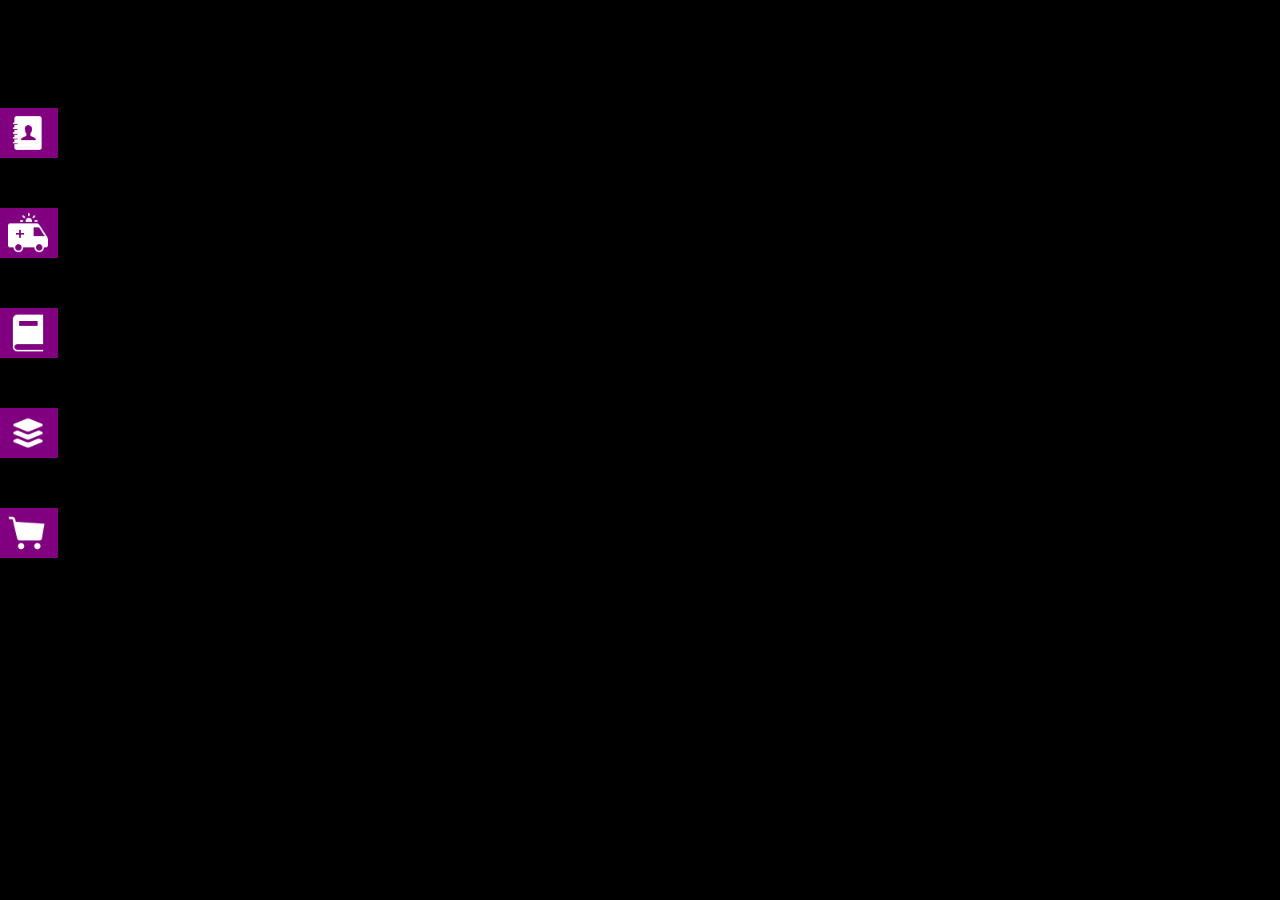
<file: indexes/extra/case-01.html>
<!DOCTYPE html>
<html lang="en">
<head>
    <meta charset="UTF-8">
    <title>case 1</title>
    <style>
        body{
            height: 100%;
            width: 100%;
            position: relative;
            overflow: hidden;
            background-color: black;
        }
        /*card1*/
        .card1{
            width: 250px;
            height: 50px;
            background: purple;
            left: -200px;
            top: 100px;
            position: absolute;
            box-shadow: 0 5px 5px black;
            transition: left 2s, top 2s, object-position 2s, z-index 2s;

        }
        .card1:hover{
            left: -15px;
            top: 100px;
            object-position: 80% 0;
            z-index: 2;
            transition-duration: 2s;
            transition-timing-function: linear;
        }
        .card1>h1{
            position: absolute;
            left: 30px;
            top: -8px;
            color: white;
        }
        .card1>img{
            position: absolute;
            right: 10px;
            height: 40px;
            width: 40px;
            top: 5px;
        }
        /*card2*/
        .card2{
            width: 250px;
            height: 50px;
            background: purple;
            left: -200px;
            top: 200px;
            position: absolute;
            box-shadow: 0 5px 5px black;
        }
        .card2:hover{
            left: -15px;
            top: 200px;
            object-position: 80% 0;
            transition-duration: 2s;
        }
        .card2>h2{
            position: absolute;
            left: 30px;
            top: -8px;
            color: white;
        }
        .card2>img{
            position: absolute;
            right: 10px;
            height: 40px;
            width: 40px;
            top: 5px;
        }
        /*card3*/
        .card3{
            width: 250px;
            height: 50px;
            background: purple;
            left: -200px;
            top: 300px;
            position: absolute;
            box-shadow: 0 5px 5px black;
        }
        .card3:hover{
            left: -15px;
            top: 300px;
            object-position: 80% 0;
            transition-duration: 2s;
        }
        .card3>h3{
            position: absolute;
            left: 30px;
            top: -8px;
            color: white;
        }
        .card3>img{
            position: absolute;
            right: 10px;
            height: 40px;
            width: 40px;
            top: 5px;
        }
        /*card4*/
        .card4{
            width: 250px;
            height: 50px;
            background: purple;
            left: -200px;
            top: 400px;
            position: absolute;
            box-shadow: 0 5px 5px black;
        }
        .card4:hover{
            left: -15px;
            top: 400px;
            object-position: 80% 0;
            transition-duration: 2s;
        }
        .card4>h4{
            position: absolute;
            left: 30px;
            top: -8px;
            color: white;
        }
        .card4>img{
            position: absolute;
            right: 10px;
            height: 40px;
            width: 40px;
            top: 5px;
        }
        /*card5*/
        .card5{
            width: 250px;
            height: 50px;
            background: purple;
            left: -200px;
            top: 500px;
            position: absolute;
            box-shadow: 0 5px 5px black;
        }
        .card5:hover{
            left: -15px;
            top: 500px;
            object-position: 80% 0;
            transition-duration: 2s;
        }
        .card5>h5{
            position: absolute;
            left: 30px;
            top: -8px;
            color: white;
        }
        .card5>img{
            position: absolute;
            right: 10px;
            height: 40px;
            width: 40px;
            top: 5px;
        }

    </style>
</head>
<body>
<section>
    <div class="card1">
        <h1>Menu One</h1>
        <img src="../assets/images/img_1.png" alt="contact book">
    </div>
    <div class="card2">
        <h2>Menu Two</h2>
        <img src="../assets/images/img_2.png" alt="contact book">
    </div>
    <div class="card3">
        <h3>Menu Three</h3>
        <img src="../assets/images/img_3.png" alt="contact book">
    </div>
    <div class="card4">
        <h4>Menu Four</h4>
        <img src="../assets/images/img_4.png" alt="contact book">
    </div>
    <div class="card5">
        <h5>Menu Five</h5>
        <img src="../assets/images/img_5.png" alt="contact book">
    </div>

</section>
</body>
</html>
</file>
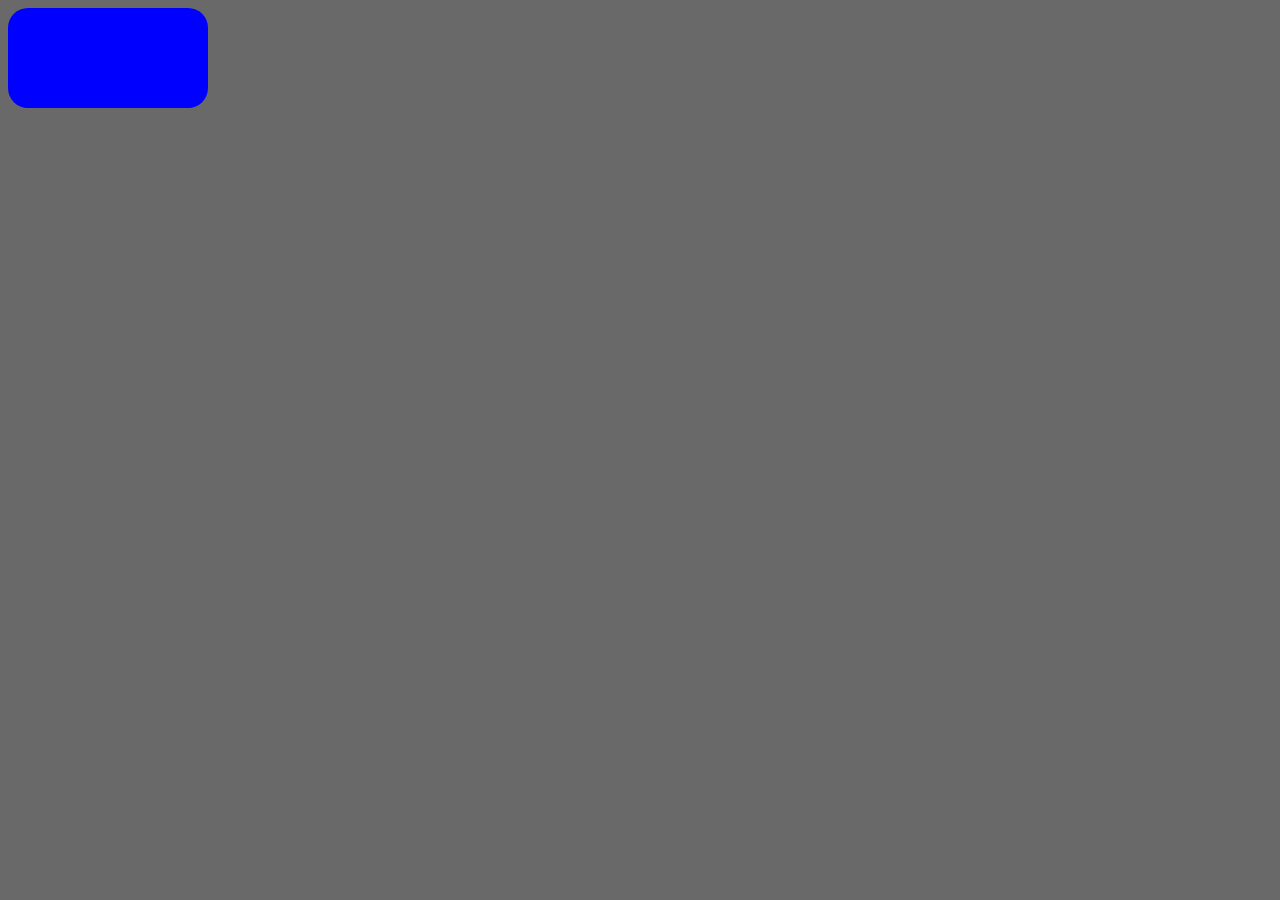
<file: indexes/extra/case-02.html>
<!DOCTYPE html>
<html lang="en">
<head>
    <meta charset="UTF-8">
    <title>case 02</title>
    <style>
        body{
            height: 100%;
            width: 100%;
            position: relative;
            overflow: hidden;
            background-color: dimgrey;
        }
        section>div{
            height: 100px;
            width: 200px;
            border-radius: 20px;
            position: absolute;
            background: blue;
            animation-name: my-animation;
            animation-duration: 4s;
            animation-direction: alternate-reverse;
            animation-iteration-count: infinite;
            animation-timing-function: linear;
        }

        @keyframes my-animation {
            0%{
                top: 0;
                left: 0;
            }
            25%{
                top: 0;
                left: 1320px;
                transform: rotate(180deg);
                background: yellow;
            }
            50%{
                top: 600px;
                left: 1320px;
                transform: rotate(0);
                background: red;

            }
            75%{
                top: 600px;
                left: 0;
                transform: rotate(180deg);
                background: deeppink;
            }
            100%{
                top: 0;
                left: 0;
                transform: rotate(0deg);
                background: orange;
            }
        }
    </style>
</head>
<body>
<section>
    <div></div>
</section>
</body>
</html>
</file>
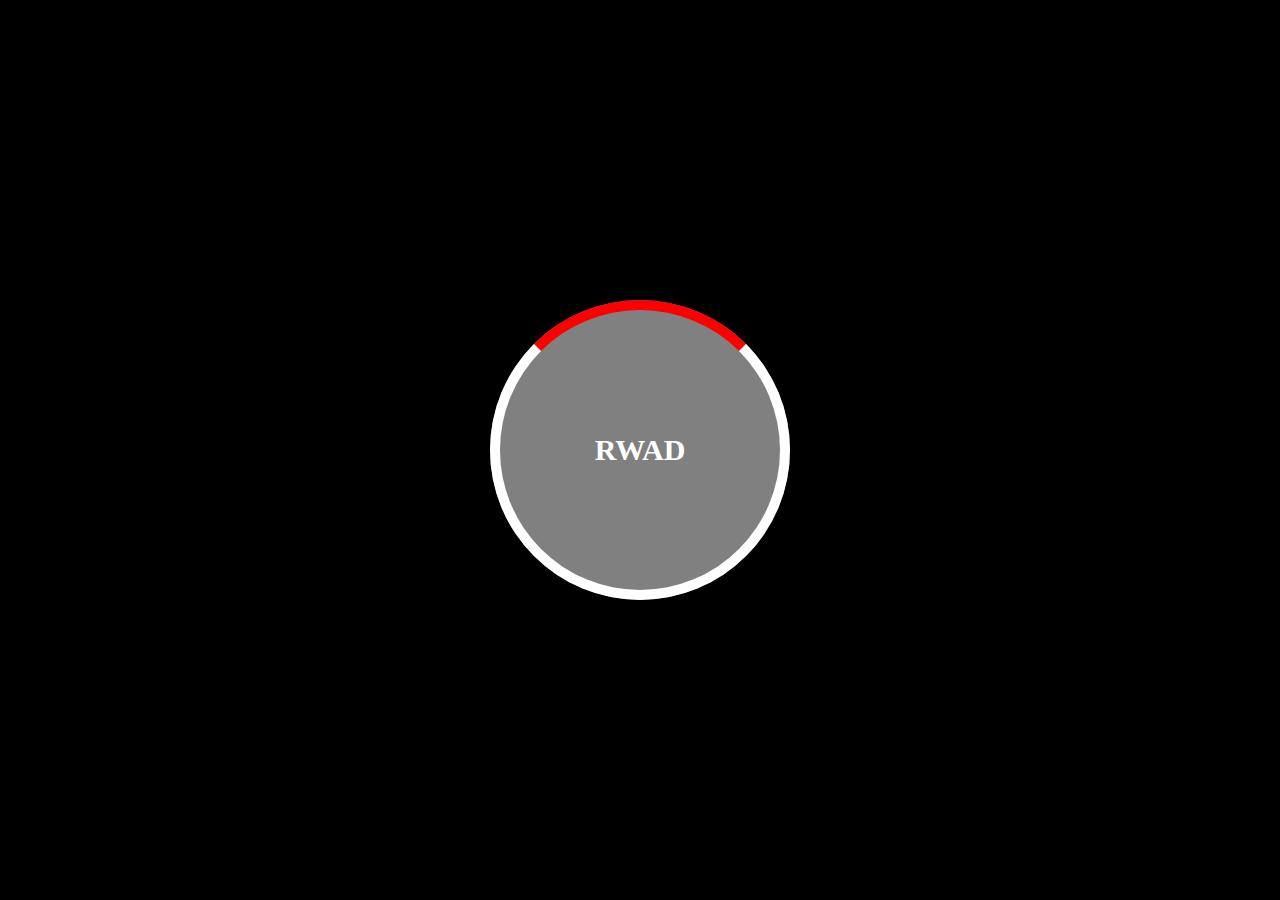
<file: indexes/extra/case-04.html>
<!DOCTYPE html>
<html lang="en">
<head>
    <meta charset="UTF-8">
    <title>Title</title>
    <style>
        body{
            background: #000000;
        }
        div:nth-child(1){

            width: 300px;
            height: 300px;
            position: absolute;
            top:0;
            left: 0;
            bottom: 0;
            right: 0;
            margin: auto;
            background-color: gray;
            border-radius: 50%;
        }
        .tag{
            width: max-content;
            height: max-content;
            position: absolute;
            top: 0;
            left: 0;
            bottom: 0;
            right: 0;
            margin: auto;

            font-size: 30px;
            color: white;
            z-index: 1;

        }
        div::before{
            content: "";
            border: 10px solid white;

            position: absolute;
            top: 0;
            left: 0;
            bottom: 0;
            right: 0;
            margin: auto;
            border-radius: 50%;
            border-top-color:red ;
        }
        div:hover::before{
            transform: rotate(360deg);
            transition-duration: 2s;
        }
    </style>
</head>
<body>
<div><h1 class="tag">RWAD</h1></div>
<!--<div><div id="round"></div></div>-->
</body>
</html>
</file>
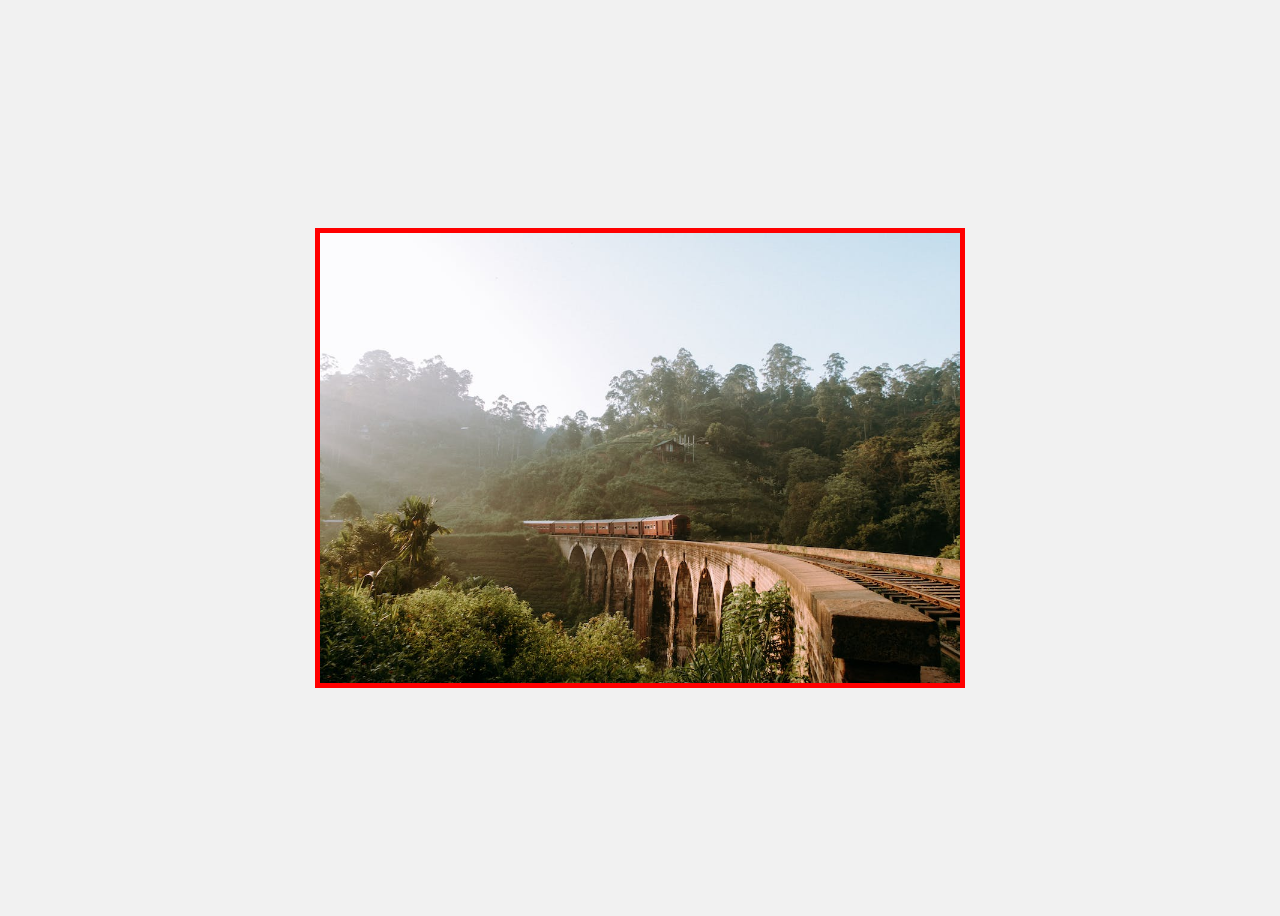
<file: indexes/extra/case-05.html>
<!DOCTYPE html>
<html lang="en">
<head>
    <meta charset="UTF-8">
    <title>Title</title>
    <style>
        body {
            display: flex;
            justify-content: center;
            align-items: center;
            height: 100vh;
            background-color: #f1f1f1;
        }

        main{
            width: 50vw;
            height: 50vh;
            border: 5px solid red;
            overflow: hidden;
        }

        section{
            display: flex;
            width: fit-content;

            animation: animation-slide 7s infinite alternate-reverse;
        }

        section>div{
            width: 50vw;
            height: 50vh;
        }

        section>div:nth-child(1){
            background: url("../assets/images/animation/slide1.jpeg");
            background-size: cover;
            background-position: center;
        }
        section>div:nth-child(2){
            background: url("../assets/images/animation/slide2.jpeg");
            background-size: cover;
            background-position: center;
        }
        section>div:nth-child(3){
            background: url("../assets/images/animation/slide3.jpeg");
            background-size: cover;
            background-position: center;
        }
        section>div:nth-child(4){
            background: url("../assets/images/animation/slide4.jpeg");
            background-size: cover;
            background-position: center;
        }
        @keyframes animation-slide {
            0%,20%{
                transform: translateX(0);
            }
            25%,45%{
                transform: translateX(-25%);
            }
            50%,70%{
                transform: translateX(-50%);
            }
            75%,100%{
                transform: translateX(-75%);
            }
        }
    </style>
</head>
<body>
    <main>
        <section>
            <div></div>
            <div></div>
            <div></div>
            <div></div>
        </section>
    </main>
</body>
</html>
</file>
